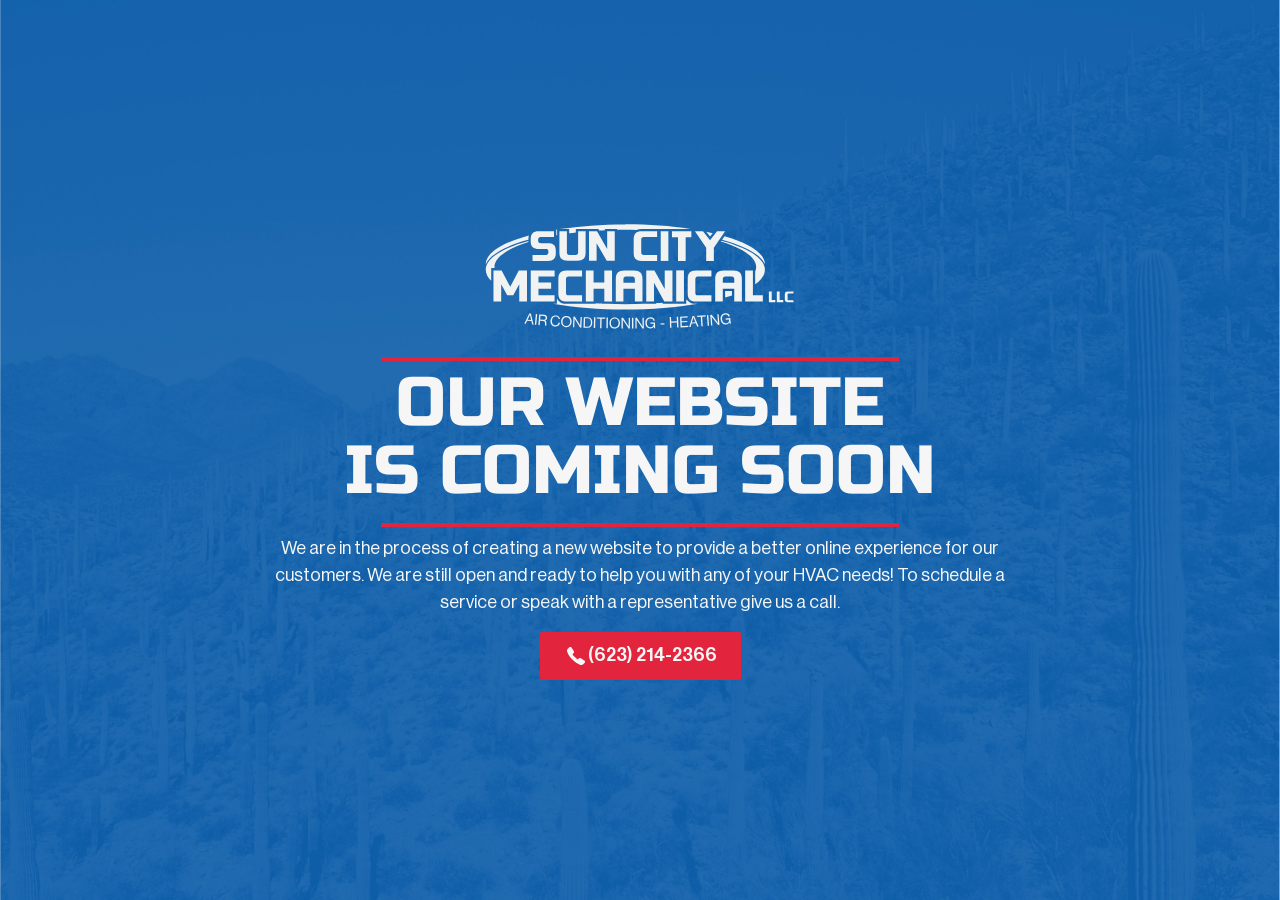
<file: index.html>
<!DOCTYPE html><!--  This site was created in Webflow. https://webflow.com  --><!--  Last Published: Mon Aug 05 2024 20:02:18 GMT+0000 (Coordinated Universal Time)  -->
<html data-wf-page="66b12e819d0c172f410fc03b" data-wf-site="662edf67747f310d5cc3f265">
<head>
  <meta charset="utf-8">
  <title>Coming Soon</title>
  <meta content="Coming Soon" property="og:title">
  <meta content="Coming Soon" property="twitter:title">
  <meta content="width=device-width, initial-scale=1" name="viewport">
  <meta content="Webflow" name="generator">
  <link href="css/normalize.css" rel="stylesheet" type="text/css">
  <link href="css/webflow.css" rel="stylesheet" type="text/css">
  <link href="css/sun-city-mechanical.webflow.css" rel="stylesheet" type="text/css">
  <script type="text/javascript">!function(o,c){var n=c.documentElement,t=" w-mod-";n.className+=t+"js",("ontouchstart"in o||o.DocumentTouch&&c instanceof DocumentTouch)&&(n.className+=t+"touch")}(window,document);</script>
  <link href="images/favicon.ico" rel="shortcut icon" type="image/x-icon">
  <link href="images/webclip.png" rel="apple-touch-icon">
</head>
<body>
  <div class="soon-wrapper">
    <div class="w-layout-blockcontainer container-main center soon w-container"><img src="images/sun-city-mechanical_vector-logo-copy.svg" loading="lazy" alt="" class="logo">
      <div class="bar-accent _100"></div>
      <h1 class="title-page hero white">Our Website <br>Is Coming Soon</h1>
      <div class="bar-accent _100"></div>
      <p class="paragraph center short soon">We are in the process of creating a new website to provide a better online experience for our customers. We are still open and ready to help you with any of your HVAC needs! To schedule a service or speak with a representative give us a call.</p>
      <a href="tel:6232142366" class="button w-inline-block">
        <div class="icon-button w-embed"><svg id="Group_27" data-name="Group 27" xmlns="http://www.w3.org/2000/svg" xmlns:xlink="http://www.w3.org/1999/xlink" width="1.125rem" height="1.125rem" viewbox="0 0 27 27" fill="currentcolor">
            <defs>
              <clippath id="clip-path">
                <rect id="Rectangle_7" data-name="Rectangle 7" width="27" height="27"></rect>
              </clippath>
            </defs>
            <g id="Group_14" data-name="Group 14" clip-path="url(#clip-path)">
              <path id="Path_72" data-name="Path 72" d="M25.9,20.1,20.85,16.836a2.4,2.4,0,0,0-2.8.139l-2.207,1.762a46.8,46.8,0,0,1-4.016-3.559,46.8,46.8,0,0,1-3.559-4.016l1.762-2.207a2.4,2.4,0,0,0,.139-2.8L6.9,1.1A2.4,2.4,0,0,0,3.178.7L1.2,2.683A4.076,4.076,0,0,0,.179,6.762C.99,9.41,3.019,13.884,8.067,18.933s9.523,7.077,12.171,7.888a4.077,4.077,0,0,0,4.079-1.02l1.979-1.98A2.4,2.4,0,0,0,25.9,20.1" transform="translate(0 0)"></path>
            </g>
          </svg></div>
        <div>(623) 214-2366</div>
      </a>
    </div>
  </div>
  <script src="https://d3e54v103j8qbb.cloudfront.net/js/jquery-3.5.1.min.dc5e7f18c8.js?site=662edf67747f310d5cc3f265" type="text/javascript" integrity="sha256-9/aliU8dGd2tb6OSsuzixeV4y/faTqgFtohetphbbj0=" crossorigin="anonymous"></script>
  <script src="js/webflow.js" type="text/javascript"></script>
</body>
</html>
</file>
<file: css/webflow.css>
@font-face {
  font-family: 'webflow-icons';
  src: url("[data-uri]") format('truetype');
  font-weight: normal;
  font-style: normal;
}
[class^="w-icon-"],
[class*=" w-icon-"] {
  /* use !important to prevent issues with browser extensions that change fonts */
  font-family: 'webflow-icons' !important;
  speak: none;
  font-style: normal;
  font-weight: normal;
  font-variant: normal;
  text-transform: none;
  line-height: 1;
  /* Better Font Rendering =========== */
  -webkit-font-smoothing: antialiased;
  -moz-osx-font-smoothing: grayscale;
}
.w-icon-slider-right:before {
  content: "\e600";
}
.w-icon-slider-left:before {
  content: "\e601";
}
.w-icon-nav-menu:before {
  content: "\e602";
}
.w-icon-arrow-down:before,
.w-icon-dropdown-toggle:before {
  content: "\e603";
}
.w-icon-file-upload-remove:before {
  content: "\e900";
}
.w-icon-file-upload-icon:before {
  content: "\e903";
}
* {
  -webkit-box-sizing: border-box;
  -moz-box-sizing: border-box;
  box-sizing: border-box;
}
html {
  height: 100%;
}
body {
  margin: 0;
  min-height: 100%;
  background-color: #fff;
  font-family: Arial, sans-serif;
  font-size: 14px;
  line-height: 20px;
  color: #333;
}
img {
  max-width: 100%;
  vertical-align: middle;
  display: inline-block;
}
html.w-mod-touch * {
  background-attachment: scroll !important;
}
.w-block {
  display: block;
}
.w-inline-block {
  max-width: 100%;
  display: inline-block;
}
.w-clearfix:before,
.w-clearfix:after {
  content: " ";
  display: table;
  grid-column-start: 1;
  grid-row-start: 1;
  grid-column-end: 2;
  grid-row-end: 2;
}
.w-clearfix:after {
  clear: both;
}
.w-hidden {
  display: none;
}
.w-button {
  display: inline-block;
  padding: 9px 15px;
  background-color: #3898EC;
  color: white;
  border: 0;
  line-height: inherit;
  text-decoration: none;
  cursor: pointer;
  border-radius: 0;
}
input.w-button {
  -webkit-appearance: button;
}
html[data-w-dynpage] [data-w-cloak] {
  color: transparent !important;
}
.w-code-block {
  margin: unset;
}
pre.w-code-block code {
  all: inherit;
}
.w-optimization {
  display: contents;
}
.w-webflow-badge,
.w-webflow-badge * {
  position: static;
  left: auto;
  top: auto;
  right: auto;
  bottom: auto;
  z-index: auto;
  display: block;
  visibility: visible;
  overflow: visible;
  overflow-x: visible;
  overflow-y: visible;
  box-sizing: border-box;
  width: auto;
  height: auto;
  max-height: none;
  max-width: none;
  min-height: 0;
  min-width: 0;
  margin: 0;
  padding: 0;
  float: none;
  clear: none;
  border: 0 none transparent;
  border-radius: 0;
  background: none;
  background-image: none;
  background-position: 0% 0%;
  background-size: auto auto;
  background-repeat: repeat;
  background-origin: padding-box;
  background-clip: border-box;
  background-attachment: scroll;
  background-color: transparent;
  box-shadow: none;
  opacity: 1;
  transform: none;
  transition: none;
  direction: ltr;
  font-family: inherit;
  font-weight: inherit;
  color: inherit;
  font-size: inherit;
  line-height: inherit;
  font-style: inherit;
  font-variant: inherit;
  text-align: inherit;
  letter-spacing: inherit;
  text-decoration: inherit;
  text-indent: 0;
  text-transform: inherit;
  list-style-type: disc;
  text-shadow: none;
  font-smoothing: auto;
  vertical-align: baseline;
  cursor: inherit;
  white-space: inherit;
  word-break: normal;
  word-spacing: normal;
  word-wrap: normal;
}
.w-webflow-badge {
  position: fixed !important;
  display: inline-block !important;
  visibility: visible !important;
  z-index: 2147483647 !important;
  top: auto !important;
  right: 12px !important;
  bottom: 12px !important;
  left: auto !important;
  color: #aaadb0 !important;
  background-color: #fff !important;
  border-radius: 3px !important;
  padding: 6px !important;
  font-size: 12px !important;
  opacity: 1 !important;
  line-height: 14px !important;
  text-decoration: none !important;
  transform: none !important;
  margin: 0 !important;
  width: auto !important;
  height: auto !important;
  overflow: visible !important;
  white-space: nowrap;
  box-shadow: 0 0 0 1px rgba(0, 0, 0, 0.1), 0px 1px 3px rgba(0, 0, 0, 0.1);
  cursor: pointer;
}
.w-webflow-badge > img {
  display: inline-block !important;
  visibility: visible !important;
  opacity: 1 !important;
  vertical-align: middle !important;
}
h1,
h2,
h3,
h4,
h5,
h6 {
  font-weight: bold;
  margin-bottom: 10px;
}
h1 {
  font-size: 38px;
  line-height: 44px;
  margin-top: 20px;
}
h2 {
  font-size: 32px;
  line-height: 36px;
  margin-top: 20px;
}
h3 {
  font-size: 24px;
  line-height: 30px;
  margin-top: 20px;
}
h4 {
  font-size: 18px;
  line-height: 24px;
  margin-top: 10px;
}
h5 {
  font-size: 14px;
  line-height: 20px;
  margin-top: 10px;
}
h6 {
  font-size: 12px;
  line-height: 18px;
  margin-top: 10px;
}
p {
  margin-top: 0;
  margin-bottom: 10px;
}
blockquote {
  margin: 0 0 10px 0;
  padding: 10px 20px;
  border-left: 5px solid #E2E2E2;
  font-size: 18px;
  line-height: 22px;
}
figure {
  margin: 0;
  margin-bottom: 10px;
}
figcaption {
  margin-top: 5px;
  text-align: center;
}
ul,
ol {
  margin-top: 0px;
  margin-bottom: 10px;
  padding-left: 40px;
}
.w-list-unstyled {
  padding-left: 0;
  list-style: none;
}
.w-embed:before,
.w-embed:after {
  content: " ";
  display: table;
  grid-column-start: 1;
  grid-row-start: 1;
  grid-column-end: 2;
  grid-row-end: 2;
}
.w-embed:after {
  clear: both;
}
.w-video {
  width: 100%;
  position: relative;
  padding: 0;
}
.w-video iframe,
.w-video object,
.w-video embed {
  position: absolute;
  top: 0;
  left: 0;
  width: 100%;
  height: 100%;
  border: none;
}
fieldset {
  padding: 0;
  margin: 0;
  border: 0;
}
button,
[type='button'],
[type='reset'] {
  border: 0;
  cursor: pointer;
  -webkit-appearance: button;
}
.w-form {
  margin: 0 0 15px;
}
.w-form-done {
  display: none;
  padding: 20px;
  text-align: center;
  background-color: #dddddd;
}
.w-form-fail {
  display: none;
  margin-top: 10px;
  padding: 10px;
  background-color: #ffdede;
}
label {
  display: block;
  margin-bottom: 5px;
  font-weight: bold;
}
.w-input,
.w-select {
  display: block;
  width: 100%;
  height: 38px;
  padding: 8px 12px;
  margin-bottom: 10px;
  font-size: 14px;
  line-height: 1.42857143;
  color: #333333;
  vertical-align: middle;
  background-color: #ffffff;
  border: 1px solid #cccccc;
}
.w-input::placeholder,
.w-select::placeholder {
  color: #999;
}
.w-input:focus,
.w-select:focus {
  border-color: #3898EC;
  outline: 0;
}
.w-input[disabled],
.w-select[disabled],
.w-input[readonly],
.w-select[readonly],
fieldset[disabled] .w-input,
fieldset[disabled] .w-select {
  cursor: not-allowed;
}
.w-input[disabled]:not(.w-input-disabled),
.w-select[disabled]:not(.w-input-disabled),
.w-input[readonly],
.w-select[readonly],
fieldset[disabled]:not(.w-input-disabled) .w-input,
fieldset[disabled]:not(.w-input-disabled) .w-select {
  background-color: #eeeeee;
}
textarea.w-input,
textarea.w-select {
  height: auto;
}
.w-select {
  background-color: #f3f3f3;
}
.w-select[multiple] {
  height: auto;
}
.w-form-label {
  display: inline-block;
  cursor: pointer;
  font-weight: normal;
  margin-bottom: 0px;
}
.w-radio {
  display: block;
  margin-bottom: 5px;
  padding-left: 20px;
}
.w-radio:before,
.w-radio:after {
  content: " ";
  display: table;
  grid-column-start: 1;
  grid-row-start: 1;
  grid-column-end: 2;
  grid-row-end: 2;
}
.w-radio:after {
  clear: both;
}
.w-radio-input {
  margin: 4px 0 0;
  line-height: normal;
  float: left;
  margin-left: -20px;
}
.w-radio-input {
  margin-top: 3px;
}
.w-file-upload {
  display: block;
  margin-bottom: 10px;
}
.w-file-upload-input {
  width: 0.1px;
  height: 0.1px;
  opacity: 0;
  overflow: hidden;
  position: absolute;
  z-index: -100;
}
.w-file-upload-default,
.w-file-upload-uploading,
.w-file-upload-success {
  display: inline-block;
  color: #333333;
}
.w-file-upload-error {
  display: block;
  margin-top: 10px;
}
.w-file-upload-default.w-hidden,
.w-file-upload-uploading.w-hidden,
.w-file-upload-error.w-hidden,
.w-file-upload-success.w-hidden {
  display: none;
}
.w-file-upload-uploading-btn {
  display: flex;
  font-size: 14px;
  font-weight: normal;
  cursor: pointer;
  margin: 0;
  padding: 8px 12px;
  border: 1px solid #cccccc;
  background-color: #fafafa;
}
.w-file-upload-file {
  display: flex;
  flex-grow: 1;
  justify-content: space-between;
  margin: 0;
  padding: 8px 9px 8px 11px;
  border: 1px solid #cccccc;
  background-color: #fafafa;
}
.w-file-upload-file-name {
  font-size: 14px;
  font-weight: normal;
  display: block;
}
.w-file-remove-link {
  margin-top: 3px;
  margin-left: 10px;
  width: auto;
  height: auto;
  padding: 3px;
  display: block;
  cursor: pointer;
}
.w-icon-file-upload-remove {
  margin: auto;
  font-size: 10px;
}
.w-file-upload-error-msg {
  display: inline-block;
  color: #ea384c;
  padding: 2px 0;
}
.w-file-upload-info {
  display: inline-block;
  line-height: 38px;
  padding: 0 12px;
}
.w-file-upload-label {
  display: inline-block;
  font-size: 14px;
  font-weight: normal;
  cursor: pointer;
  margin: 0;
  padding: 8px 12px;
  border: 1px solid #cccccc;
  background-color: #fafafa;
}
.w-icon-file-upload-icon,
.w-icon-file-upload-uploading {
  display: inline-block;
  margin-right: 8px;
  width: 20px;
}
.w-icon-file-upload-uploading {
  height: 20px;
}
.w-container {
  margin-left: auto;
  margin-right: auto;
  max-width: 940px;
}
.w-container:before,
.w-container:after {
  content: " ";
  display: table;
  grid-column-start: 1;
  grid-row-start: 1;
  grid-column-end: 2;
  grid-row-end: 2;
}
.w-container:after {
  clear: both;
}
.w-container .w-row {
  margin-left: -10px;
  margin-right: -10px;
}
.w-row:before,
.w-row:after {
  content: " ";
  display: table;
  grid-column-start: 1;
  grid-row-start: 1;
  grid-column-end: 2;
  grid-row-end: 2;
}
.w-row:after {
  clear: both;
}
.w-row .w-row {
  margin-left: 0;
  margin-right: 0;
}
.w-col {
  position: relative;
  float: left;
  width: 100%;
  min-height: 1px;
  padding-left: 10px;
  padding-right: 10px;
}
.w-col .w-col {
  padding-left: 0;
  padding-right: 0;
}
.w-col-1 {
  width: 8.33333333%;
}
.w-col-2 {
  width: 16.66666667%;
}
.w-col-3 {
  width: 25%;
}
.w-col-4 {
  width: 33.33333333%;
}
.w-col-5 {
  width: 41.66666667%;
}
.w-col-6 {
  width: 50%;
}
.w-col-7 {
  width: 58.33333333%;
}
.w-col-8 {
  width: 66.66666667%;
}
.w-col-9 {
  width: 75%;
}
.w-col-10 {
  width: 83.33333333%;
}
.w-col-11 {
  width: 91.66666667%;
}
.w-col-12 {
  width: 100%;
}
.w-hidden-main {
  display: none !important;
}
@media screen and (max-width: 991px) {
  .w-container {
    max-width: 728px;
  }
  .w-hidden-main {
    display: inherit !important;
  }
  .w-hidden-medium {
    display: none !important;
  }
  .w-col-medium-1 {
    width: 8.33333333%;
  }
  .w-col-medium-2 {
    width: 16.66666667%;
  }
  .w-col-medium-3 {
    width: 25%;
  }
  .w-col-medium-4 {
    width: 33.33333333%;
  }
  .w-col-medium-5 {
    width: 41.66666667%;
  }
  .w-col-medium-6 {
    width: 50%;
  }
  .w-col-medium-7 {
    width: 58.33333333%;
  }
  .w-col-medium-8 {
    width: 66.66666667%;
  }
  .w-col-medium-9 {
    width: 75%;
  }
  .w-col-medium-10 {
    width: 83.33333333%;
  }
  .w-col-medium-11 {
    width: 91.66666667%;
  }
  .w-col-medium-12 {
    width: 100%;
  }
  .w-col-stack {
    width: 100%;
    left: auto;
    right: auto;
  }
}
@media screen and (max-width: 767px) {
  .w-hidden-main {
    display: inherit !important;
  }
  .w-hidden-medium {
    display: inherit !important;
  }
  .w-hidden-small {
    display: none !important;
  }
  .w-row,
  .w-container .w-row {
    margin-left: 0;
    margin-right: 0;
  }
  .w-col {
    width: 100%;
    left: auto;
    right: auto;
  }
  .w-col-small-1 {
    width: 8.33333333%;
  }
  .w-col-small-2 {
    width: 16.66666667%;
  }
  .w-col-small-3 {
    width: 25%;
  }
  .w-col-small-4 {
    width: 33.33333333%;
  }
  .w-col-small-5 {
    width: 41.66666667%;
  }
  .w-col-small-6 {
    width: 50%;
  }
  .w-col-small-7 {
    width: 58.33333333%;
  }
  .w-col-small-8 {
    width: 66.66666667%;
  }
  .w-col-small-9 {
    width: 75%;
  }
  .w-col-small-10 {
    width: 83.33333333%;
  }
  .w-col-small-11 {
    width: 91.66666667%;
  }
  .w-col-small-12 {
    width: 100%;
  }
}
@media screen and (max-width: 479px) {
  .w-container {
    max-width: none;
  }
  .w-hidden-main {
    display: inherit !important;
  }
  .w-hidden-medium {
    display: inherit !important;
  }
  .w-hidden-small {
    display: inherit !important;
  }
  .w-hidden-tiny {
    display: none !important;
  }
  .w-col {
    width: 100%;
  }
  .w-col-tiny-1 {
    width: 8.33333333%;
  }
  .w-col-tiny-2 {
    width: 16.66666667%;
  }
  .w-col-tiny-3 {
    width: 25%;
  }
  .w-col-tiny-4 {
    width: 33.33333333%;
  }
  .w-col-tiny-5 {
    width: 41.66666667%;
  }
  .w-col-tiny-6 {
    width: 50%;
  }
  .w-col-tiny-7 {
    width: 58.33333333%;
  }
  .w-col-tiny-8 {
    width: 66.66666667%;
  }
  .w-col-tiny-9 {
    width: 75%;
  }
  .w-col-tiny-10 {
    width: 83.33333333%;
  }
  .w-col-tiny-11 {
    width: 91.66666667%;
  }
  .w-col-tiny-12 {
    width: 100%;
  }
}
.w-widget {
  position: relative;
}
.w-widget-map {
  width: 100%;
  height: 400px;
}
.w-widget-map label {
  width: auto;
  display: inline;
}
.w-widget-map img {
  max-width: inherit;
}
.w-widget-map .gm-style-iw {
  text-align: center;
}
.w-widget-map .gm-style-iw > button {
  display: none !important;
}
.w-widget-twitter {
  overflow: hidden;
}
.w-widget-twitter-count-shim {
  display: inline-block;
  vertical-align: top;
  position: relative;
  width: 28px;
  height: 20px;
  text-align: center;
  background: white;
  border: #758696 solid 1px;
  border-radius: 3px;
}
.w-widget-twitter-count-shim * {
  pointer-events: none;
  user-select: none;
}
.w-widget-twitter-count-shim .w-widget-twitter-count-inner {
  position: relative;
  font-size: 15px;
  line-height: 12px;
  text-align: center;
  color: #999;
  font-family: serif;
}
.w-widget-twitter-count-shim .w-widget-twitter-count-clear {
  position: relative;
  display: block;
}
.w-widget-twitter-count-shim.w--large {
  width: 36px;
  height: 28px;
}
.w-widget-twitter-count-shim.w--large .w-widget-twitter-count-inner {
  font-size: 18px;
  line-height: 18px;
}
.w-widget-twitter-count-shim:not(.w--vertical) {
  margin-left: 5px;
  margin-right: 8px;
}
.w-widget-twitter-count-shim:not(.w--vertical).w--large {
  margin-left: 6px;
}
.w-widget-twitter-count-shim:not(.w--vertical):before,
.w-widget-twitter-count-shim:not(.w--vertical):after {
  top: 50%;
  left: 0;
  border: solid transparent;
  content: ' ';
  height: 0;
  width: 0;
  position: absolute;
  pointer-events: none;
}
.w-widget-twitter-count-shim:not(.w--vertical):before {
  border-color: rgba(117, 134, 150, 0);
  border-right-color: #5d6c7b;
  border-width: 4px;
  margin-left: -9px;
  margin-top: -4px;
}
.w-widget-twitter-count-shim:not(.w--vertical).w--large:before {
  border-width: 5px;
  margin-left: -10px;
  margin-top: -5px;
}
.w-widget-twitter-count-shim:not(.w--vertical):after {
  border-color: rgba(255, 255, 255, 0);
  border-right-color: white;
  border-width: 4px;
  margin-left: -8px;
  margin-top: -4px;
}
.w-widget-twitter-count-shim:not(.w--vertical).w--large:after {
  border-width: 5px;
  margin-left: -9px;
  margin-top: -5px;
}
.w-widget-twitter-count-shim.w--vertical {
  width: 61px;
  height: 33px;
  margin-bottom: 8px;
}
.w-widget-twitter-count-shim.w--vertical:before,
.w-widget-twitter-count-shim.w--vertical:after {
  top: 100%;
  left: 50%;
  border: solid transparent;
  content: ' ';
  height: 0;
  width: 0;
  position: absolute;
  pointer-events: none;
}
.w-widget-twitter-count-shim.w--vertical:before {
  border-color: rgba(117, 134, 150, 0);
  border-top-color: #5d6c7b;
  border-width: 5px;
  margin-left: -5px;
}
.w-widget-twitter-count-shim.w--vertical:after {
  border-color: rgba(255, 255, 255, 0);
  border-top-color: white;
  border-width: 4px;
  margin-left: -4px;
}
.w-widget-twitter-count-shim.w--vertical .w-widget-twitter-count-inner {
  font-size: 18px;
  line-height: 22px;
}
.w-widget-twitter-count-shim.w--vertical.w--large {
  width: 76px;
}
.w-background-video {
  position: relative;
  overflow: hidden;
  height: 500px;
  color: white;
}
.w-background-video > video {
  background-size: cover;
  background-position: 50% 50%;
  position: absolute;
  margin: auto;
  width: 100%;
  height: 100%;
  right: -100%;
  bottom: -100%;
  top: -100%;
  left: -100%;
  object-fit: cover;
  z-index: -100;
}
.w-background-video > video::-webkit-media-controls-start-playback-button {
  display: none !important;
  -webkit-appearance: none;
}
.w-background-video--control {
  position: absolute;
  bottom: 1em;
  right: 1em;
  background-color: transparent;
  padding: 0;
}
.w-background-video--control > [hidden] {
  display: none !important;
}
.w-slider {
  position: relative;
  height: 300px;
  text-align: center;
  background: #dddddd;
  clear: both;
  -webkit-tap-highlight-color: rgba(0, 0, 0, 0);
  tap-highlight-color: rgba(0, 0, 0, 0);
}
.w-slider-mask {
  position: relative;
  display: block;
  overflow: hidden;
  z-index: 1;
  left: 0;
  right: 0;
  height: 100%;
  white-space: nowrap;
}
.w-slide {
  position: relative;
  display: inline-block;
  vertical-align: top;
  width: 100%;
  height: 100%;
  white-space: normal;
  text-align: left;
}
.w-slider-nav {
  position: absolute;
  z-index: 2;
  top: auto;
  right: 0;
  bottom: 0;
  left: 0;
  margin: auto;
  padding-top: 10px;
  height: 40px;
  text-align: center;
  -webkit-tap-highlight-color: rgba(0, 0, 0, 0);
  tap-highlight-color: rgba(0, 0, 0, 0);
}
.w-slider-nav.w-round > div {
  border-radius: 100%;
}
.w-slider-nav.w-num > div {
  width: auto;
  height: auto;
  padding: 0.2em 0.5em;
  font-size: inherit;
  line-height: inherit;
}
.w-slider-nav.w-shadow > div {
  box-shadow: 0 0 3px rgba(51, 51, 51, 0.4);
}
.w-slider-nav-invert {
  color: #fff;
}
.w-slider-nav-invert > div {
  background-color: rgba(34, 34, 34, 0.4);
}
.w-slider-nav-invert > div.w-active {
  background-color: #222;
}
.w-slider-dot {
  position: relative;
  display: inline-block;
  width: 1em;
  height: 1em;
  background-color: rgba(255, 255, 255, 0.4);
  cursor: pointer;
  margin: 0 3px 0.5em;
  transition: background-color 100ms, color 100ms;
}
.w-slider-dot.w-active {
  background-color: #fff;
}
.w-slider-dot:focus {
  outline: none;
  box-shadow: 0px 0px 0px 2px #fff;
}
.w-slider-dot:focus.w-active {
  box-shadow: none;
}
.w-slider-arrow-left,
.w-slider-arrow-right {
  position: absolute;
  width: 80px;
  top: 0;
  right: 0;
  bottom: 0;
  left: 0;
  margin: auto;
  cursor: pointer;
  overflow: hidden;
  color: white;
  font-size: 40px;
  -webkit-tap-highlight-color: rgba(0, 0, 0, 0);
  tap-highlight-color: rgba(0, 0, 0, 0);
  user-select: none;
}
.w-slider-arrow-left [class^='w-icon-'],
.w-slider-arrow-right [class^='w-icon-'],
.w-slider-arrow-left [class*=' w-icon-'],
.w-slider-arrow-right [class*=' w-icon-'] {
  position: absolute;
}
.w-slider-arrow-left:focus,
.w-slider-arrow-right:focus {
  outline: 0;
}
.w-slider-arrow-left {
  z-index: 3;
  right: auto;
}
.w-slider-arrow-right {
  z-index: 4;
  left: auto;
}
.w-icon-slider-left,
.w-icon-slider-right {
  top: 0;
  right: 0;
  bottom: 0;
  left: 0;
  margin: auto;
  width: 1em;
  height: 1em;
}
.w-slider-aria-label {
  border: 0;
  clip: rect(0 0 0 0);
  height: 1px;
  margin: -1px;
  overflow: hidden;
  padding: 0;
  position: absolute;
  width: 1px;
}
.w-slider-force-show {
  display: block !important;
}
.w-dropdown {
  display: inline-block;
  position: relative;
  text-align: left;
  margin-left: auto;
  margin-right: auto;
  z-index: 900;
}
.w-dropdown-btn,
.w-dropdown-toggle,
.w-dropdown-link {
  position: relative;
  vertical-align: top;
  text-decoration: none;
  color: #222222;
  padding: 20px;
  text-align: left;
  margin-left: auto;
  margin-right: auto;
  white-space: nowrap;
}
.w-dropdown-toggle {
  user-select: none;
  display: inline-block;
  cursor: pointer;
  padding-right: 40px;
}
.w-dropdown-toggle:focus {
  outline: 0;
}
.w-icon-dropdown-toggle {
  position: absolute;
  top: 0;
  right: 0;
  bottom: 0;
  margin: auto;
  margin-right: 20px;
  width: 1em;
  height: 1em;
}
.w-dropdown-list {
  position: absolute;
  background: #dddddd;
  display: none;
  min-width: 100%;
}
.w-dropdown-list.w--open {
  display: block;
}
.w-dropdown-link {
  padding: 10px 20px;
  display: block;
  color: #222222;
}
.w-dropdown-link.w--current {
  color: #0082f3;
}
.w-dropdown-link:focus {
  outline: 0;
}
@media screen and (max-width: 767px) {
  .w-nav-brand {
    padding-left: 10px;
  }
}
/**
 * ## Note
 * Safari (on both iOS and OS X) does not handle viewport units (vh, vw) well.
 * For example percentage units do not work on descendants of elements that
 * have any dimensions expressed in viewport units. It also doesn’t handle them at
 * all in `calc()`.
 */
/**
 * Wrapper around all lightbox elements
 *
 * 1. Since the lightbox can receive focus, IE also gives it an outline.
 * 2. Fixes flickering on Chrome when a transition is in progress
 *    underneath the lightbox.
 */
.w-lightbox-backdrop {
  cursor: auto;
  font-style: normal;
  letter-spacing: normal;
  list-style: disc;
  text-indent: 0;
  text-shadow: none;
  text-transform: none;
  visibility: visible;
  white-space: normal;
  word-break: normal;
  word-spacing: normal;
  word-wrap: normal;
  position: fixed;
  top: 0;
  right: 0;
  bottom: 0;
  left: 0;
  color: #fff;
  font-family: "Helvetica Neue", Helvetica, Ubuntu, "Segoe UI", Verdana, sans-serif;
  font-size: 17px;
  line-height: 1.2;
  font-weight: 300;
  text-align: center;
  background: rgba(0, 0, 0, 0.9);
  z-index: 2000;
  outline: 0;
  /* 1 */
  opacity: 0;
  -webkit-user-select: none;
  -moz-user-select: none;
  -webkit-tap-highlight-color: transparent;
  -webkit-transform: translate(0, 0);
  /* 2 */
}
/**
 * Neat trick to bind the rubberband effect to our canvas instead of the whole
 * document on iOS. It also prevents a bug that causes the document underneath to scroll.
 */
.w-lightbox-backdrop,
.w-lightbox-container {
  height: 100%;
  overflow: auto;
  -webkit-overflow-scrolling: touch;
}
.w-lightbox-content {
  position: relative;
  height: 100vh;
  overflow: hidden;
}
.w-lightbox-view {
  position: absolute;
  width: 100vw;
  height: 100vh;
  opacity: 0;
}
.w-lightbox-view:before {
  content: "";
  height: 100vh;
}
/* .w-lightbox-content */
.w-lightbox-group,
.w-lightbox-group .w-lightbox-view,
.w-lightbox-group .w-lightbox-view:before {
  height: 86vh;
}
.w-lightbox-frame,
.w-lightbox-view:before {
  display: inline-block;
  vertical-align: middle;
}
/*
 * 1. Remove default margin set by user-agent on the <figure> element.
 */
.w-lightbox-figure {
  position: relative;
  margin: 0;
  /* 1 */
}
.w-lightbox-group .w-lightbox-figure {
  cursor: pointer;
}
/**
 * IE adds image dimensions as width and height attributes on the IMG tag,
 * but we need both width and height to be set to auto to enable scaling.
 */
.w-lightbox-img {
  width: auto;
  height: auto;
  max-width: none;
}
/**
 * 1. Reset if style is set by user on "All Images"
 */
.w-lightbox-image {
  display: block;
  float: none;
  /* 1 */
  max-width: 100vw;
  max-height: 100vh;
}
.w-lightbox-group .w-lightbox-image {
  max-height: 86vh;
}
.w-lightbox-caption {
  position: absolute;
  right: 0;
  bottom: 0;
  left: 0;
  padding: 0.5em 1em;
  background: rgba(0, 0, 0, 0.4);
  text-align: left;
  text-overflow: ellipsis;
  white-space: nowrap;
  overflow: hidden;
}
.w-lightbox-embed {
  position: absolute;
  top: 0;
  right: 0;
  bottom: 0;
  left: 0;
  width: 100%;
  height: 100%;
}
.w-lightbox-control {
  position: absolute;
  top: 0;
  width: 4em;
  background-size: 24px;
  background-repeat: no-repeat;
  background-position: center;
  cursor: pointer;
  -webkit-transition: all 0.3s;
  transition: all 0.3s;
}
.w-lightbox-left {
  display: none;
  bottom: 0;
  left: 0;
  /* <svg xmlns="http://www.w3.org/2000/svg" viewBox="-20 0 24 40" width="24" height="40"><g transform="rotate(45)"><path d="m0 0h5v23h23v5h-28z" opacity=".4"/><path d="m1 1h3v23h23v3h-26z" fill="#fff"/></g></svg> */
  background-image: url("[data-uri]");
}
.w-lightbox-right {
  display: none;
  right: 0;
  bottom: 0;
  /* <svg xmlns="http://www.w3.org/2000/svg" viewBox="-4 0 24 40" width="24" height="40"><g transform="rotate(45)"><path d="m0-0h28v28h-5v-23h-23z" opacity=".4"/><path d="m1 1h26v26h-3v-23h-23z" fill="#fff"/></g></svg> */
  background-image: url("[data-uri]");
}
/*
 * Without specifying the with and height inside the SVG, all versions of IE render the icon too small.
 * The bug does not seem to manifest itself if the elements are tall enough such as the above arrows.
 * (http://stackoverflow.com/questions/16092114/background-size-differs-in-internet-explorer)
 */
.w-lightbox-close {
  right: 0;
  height: 2.6em;
  /* <svg xmlns="http://www.w3.org/2000/svg" viewBox="-4 0 18 17" width="18" height="17"><g transform="rotate(45)"><path d="m0 0h7v-7h5v7h7v5h-7v7h-5v-7h-7z" opacity=".4"/><path d="m1 1h7v-7h3v7h7v3h-7v7h-3v-7h-7z" fill="#fff"/></g></svg> */
  background-image: url("[data-uri]");
  background-size: 18px;
}
/**
 * 1. All IE versions add extra space at the bottom without this.
 */
.w-lightbox-strip {
  position: absolute;
  bottom: 0;
  left: 0;
  right: 0;
  padding: 0 1vh;
  line-height: 0;
  /* 1 */
  white-space: nowrap;
  overflow-x: auto;
  overflow-y: hidden;
}
/*
 * 1. We use content-box to avoid having to do `width: calc(10vh + 2vw)`
 *    which doesn’t work in Safari anyway.
 * 2. Chrome renders images pixelated when switching to GPU. Making sure
 *    the parent is also rendered on the GPU (by setting translate3d for
 *    example) fixes this behavior.
 */
.w-lightbox-item {
  display: inline-block;
  width: 10vh;
  padding: 2vh 1vh;
  box-sizing: content-box;
  /* 1 */
  cursor: pointer;
  -webkit-transform: translate3d(0, 0, 0);
  /* 2 */
}
.w-lightbox-active {
  opacity: 0.3;
}
.w-lightbox-thumbnail {
  position: relative;
  height: 10vh;
  background: #222;
  overflow: hidden;
}
.w-lightbox-thumbnail-image {
  position: absolute;
  top: 0;
  left: 0;
}
.w-lightbox-thumbnail .w-lightbox-tall {
  top: 50%;
  width: 100%;
  -webkit-transform: translate(0, -50%);
  transform: translate(0, -50%);
}
.w-lightbox-thumbnail .w-lightbox-wide {
  left: 50%;
  height: 100%;
  -webkit-transform: translate(-50%, 0);
  transform: translate(-50%, 0);
}
/*
 * Spinner
 *
 * Absolute pixel values are used to avoid rounding errors that would cause
 * the white spinning element to be misaligned with the track.
 */
.w-lightbox-spinner {
  position: absolute;
  top: 50%;
  left: 50%;
  box-sizing: border-box;
  width: 40px;
  height: 40px;
  margin-top: -20px;
  margin-left: -20px;
  border: 5px solid rgba(0, 0, 0, 0.4);
  border-radius: 50%;
  -webkit-animation: spin 0.8s infinite linear;
  animation: spin 0.8s infinite linear;
}
.w-lightbox-spinner:after {
  content: "";
  position: absolute;
  top: -4px;
  right: -4px;
  bottom: -4px;
  left: -4px;
  border: 3px solid transparent;
  border-bottom-color: #fff;
  border-radius: 50%;
}
/*
 * Utility classes
 */
.w-lightbox-hide {
  display: none;
}
.w-lightbox-noscroll {
  overflow: hidden;
}
@media (min-width: 768px) {
  .w-lightbox-content {
    height: 96vh;
    margin-top: 2vh;
  }
  .w-lightbox-view,
  .w-lightbox-view:before {
    height: 96vh;
  }
  /* .w-lightbox-content */
  .w-lightbox-group,
  .w-lightbox-group .w-lightbox-view,
  .w-lightbox-group .w-lightbox-view:before {
    height: 84vh;
  }
  .w-lightbox-image {
    max-width: 96vw;
    max-height: 96vh;
  }
  .w-lightbox-group .w-lightbox-image {
    max-width: 82.3vw;
    max-height: 84vh;
  }
  .w-lightbox-left,
  .w-lightbox-right {
    display: block;
    opacity: 0.5;
  }
  .w-lightbox-close {
    opacity: 0.8;
  }
  .w-lightbox-control:hover {
    opacity: 1;
  }
}
.w-lightbox-inactive,
.w-lightbox-inactive:hover {
  opacity: 0;
}
.w-richtext:before,
.w-richtext:after {
  content: " ";
  display: table;
  grid-column-start: 1;
  grid-row-start: 1;
  grid-column-end: 2;
  grid-row-end: 2;
}
.w-richtext:after {
  clear: both;
}
.w-richtext[contenteditable="true"]:before,
.w-richtext[contenteditable="true"]:after {
  white-space: initial;
}
.w-richtext ol,
.w-richtext ul {
  overflow: hidden;
}
.w-richtext .w-richtext-figure-selected.w-richtext-figure-type-video div:after,
.w-richtext .w-richtext-figure-selected[data-rt-type="video"] div:after {
  outline: 2px solid #2895f7;
}
.w-richtext .w-richtext-figure-selected.w-richtext-figure-type-image div,
.w-richtext .w-richtext-figure-selected[data-rt-type="image"] div {
  outline: 2px solid #2895f7;
}
.w-richtext figure.w-richtext-figure-type-video > div:after,
.w-richtext figure[data-rt-type="video"] > div:after {
  content: '';
  position: absolute;
  display: none;
  left: 0;
  top: 0;
  right: 0;
  bottom: 0;
}
.w-richtext figure {
  position: relative;
  max-width: 60%;
}
.w-richtext figure > div:before {
  cursor: default!important;
}
.w-richtext figure img {
  width: 100%;
}
.w-richtext figure figcaption.w-richtext-figcaption-placeholder {
  opacity: 0.6;
}
.w-richtext figure div {
  /* fix incorrectly sized selection border in the data manager */
  font-size: 0px;
  color: transparent;
}
.w-richtext figure.w-richtext-figure-type-image,
.w-richtext figure[data-rt-type="image"] {
  display: table;
}
.w-richtext figure.w-richtext-figure-type-image > div,
.w-richtext figure[data-rt-type="image"] > div {
  display: inline-block;
}
.w-richtext figure.w-richtext-figure-type-image > figcaption,
.w-richtext figure[data-rt-type="image"] > figcaption {
  display: table-caption;
  caption-side: bottom;
}
.w-richtext figure.w-richtext-figure-type-video,
.w-richtext figure[data-rt-type="video"] {
  width: 60%;
  height: 0;
}
.w-richtext figure.w-richtext-figure-type-video iframe,
.w-richtext figure[data-rt-type="video"] iframe {
  position: absolute;
  top: 0;
  left: 0;
  width: 100%;
  height: 100%;
}
.w-richtext figure.w-richtext-figure-type-video > div,
.w-richtext figure[data-rt-type="video"] > div {
  width: 100%;
}
.w-richtext figure.w-richtext-align-center {
  margin-right: auto;
  margin-left: auto;
  clear: both;
}
.w-richtext figure.w-richtext-align-center.w-richtext-figure-type-image > div,
.w-richtext figure.w-richtext-align-center[data-rt-type="image"] > div {
  max-width: 100%;
}
.w-richtext figure.w-richtext-align-normal {
  clear: both;
}
.w-richtext figure.w-richtext-align-fullwidth {
  width: 100%;
  max-width: 100%;
  text-align: center;
  clear: both;
  display: block;
  margin-right: auto;
  margin-left: auto;
}
.w-richtext figure.w-richtext-align-fullwidth > div {
  display: inline-block;
  /* padding-bottom is used for aspect ratios in video figures
      we want the div to inherit that so hover/selection borders in the designer-canvas
      fit right*/
  padding-bottom: inherit;
}
.w-richtext figure.w-richtext-align-fullwidth > figcaption {
  display: block;
}
.w-richtext figure.w-richtext-align-floatleft {
  float: left;
  margin-right: 15px;
  clear: none;
}
.w-richtext figure.w-richtext-align-floatright {
  float: right;
  margin-left: 15px;
  clear: none;
}
.w-nav {
  position: relative;
  background: #dddddd;
  z-index: 1000;
}
.w-nav:before,
.w-nav:after {
  content: " ";
  display: table;
  grid-column-start: 1;
  grid-row-start: 1;
  grid-column-end: 2;
  grid-row-end: 2;
}
.w-nav:after {
  clear: both;
}
.w-nav-brand {
  position: relative;
  float: left;
  text-decoration: none;
  color: #333333;
}
.w-nav-link {
  position: relative;
  display: inline-block;
  vertical-align: top;
  text-decoration: none;
  color: #222222;
  padding: 20px;
  text-align: left;
  margin-left: auto;
  margin-right: auto;
}
.w-nav-link.w--current {
  color: #0082f3;
}
.w-nav-menu {
  position: relative;
  float: right;
}
[data-nav-menu-open] {
  display: block !important;
  position: absolute;
  top: 100%;
  left: 0;
  right: 0;
  background: #C8C8C8;
  text-align: center;
  overflow: visible;
  min-width: 200px;
}
.w--nav-link-open {
  display: block;
  position: relative;
}
.w-nav-overlay {
  position: absolute;
  overflow: hidden;
  display: none;
  top: 100%;
  left: 0;
  right: 0;
  width: 100%;
}
.w-nav-overlay [data-nav-menu-open] {
  top: 0;
}
.w-nav[data-animation='over-left'] .w-nav-overlay {
  width: auto;
}
.w-nav[data-animation='over-left'] .w-nav-overlay,
.w-nav[data-animation='over-left'] [data-nav-menu-open] {
  right: auto;
  z-index: 1;
  top: 0;
}
.w-nav[data-animation='over-right'] .w-nav-overlay {
  width: auto;
}
.w-nav[data-animation='over-right'] .w-nav-overlay,
.w-nav[data-animation='over-right'] [data-nav-menu-open] {
  left: auto;
  z-index: 1;
  top: 0;
}
.w-nav-button {
  position: relative;
  float: right;
  padding: 18px;
  font-size: 24px;
  display: none;
  cursor: pointer;
  -webkit-tap-highlight-color: rgba(0, 0, 0, 0);
  tap-highlight-color: rgba(0, 0, 0, 0);
  user-select: none;
}
.w-nav-button:focus {
  outline: 0;
}
.w-nav-button.w--open {
  background-color: #C8C8C8;
  color: white;
}
.w-nav[data-collapse='all'] .w-nav-menu {
  display: none;
}
.w-nav[data-collapse='all'] .w-nav-button {
  display: block;
}
.w--nav-dropdown-open {
  display: block;
}
.w--nav-dropdown-toggle-open {
  display: block;
}
.w--nav-dropdown-list-open {
  position: static;
}
@media screen and (max-width: 991px) {
  .w-nav[data-collapse='medium'] .w-nav-menu {
    display: none;
  }
  .w-nav[data-collapse='medium'] .w-nav-button {
    display: block;
  }
}
@media screen and (max-width: 767px) {
  .w-nav[data-collapse='small'] .w-nav-menu {
    display: none;
  }
  .w-nav[data-collapse='small'] .w-nav-button {
    display: block;
  }
  .w-nav-brand {
    padding-left: 10px;
  }
}
@media screen and (max-width: 479px) {
  .w-nav[data-collapse='tiny'] .w-nav-menu {
    display: none;
  }
  .w-nav[data-collapse='tiny'] .w-nav-button {
    display: block;
  }
}
.w-tabs {
  position: relative;
}
.w-tabs:before,
.w-tabs:after {
  content: " ";
  display: table;
  grid-column-start: 1;
  grid-row-start: 1;
  grid-column-end: 2;
  grid-row-end: 2;
}
.w-tabs:after {
  clear: both;
}
.w-tab-menu {
  position: relative;
}
.w-tab-link {
  position: relative;
  display: inline-block;
  vertical-align: top;
  text-decoration: none;
  padding: 9px 30px;
  text-align: left;
  cursor: pointer;
  color: #222222;
  background-color: #dddddd;
}
.w-tab-link.w--current {
  background-color: #C8C8C8;
}
.w-tab-link:focus {
  outline: 0;
}
.w-tab-content {
  position: relative;
  display: block;
  overflow: hidden;
}
.w-tab-pane {
  position: relative;
  display: none;
}
.w--tab-active {
  display: block;
}
@media screen and (max-width: 479px) {
  .w-tab-link {
    display: block;
  }
}
.w-ix-emptyfix:after {
  content: "";
}
@keyframes spin {
  0% {
    transform: rotate(0deg);
  }
  100% {
    transform: rotate(360deg);
  }
}
.w-dyn-empty {
  padding: 10px;
  background-color: #dddddd;
}
.w-dyn-hide {
  display: none !important;
}
.w-dyn-bind-empty {
  display: none !important;
}
.w-condition-invisible {
  display: none !important;
}
.wf-layout-layout {
  display: grid;
}
.w-code-component > * {
  height: 100%;
  width: 100%;
  position: absolute;
  top: 0;
  left: 0;
}
</file>
<file: css/sun-city-mechanical.webflow.css>
:root {
  --color: #f6f6f6;
  --blue: #0d5da6;
  --navy: #113d67;
  --red: #e3243d;
  --red-hover: #aa172b;
  --blue-hover: #07457f;
  --baby-blue: #6e9eca;
  --white: white;
  --black: #231f20;
  --navy-hover: #00274a;
  --black-2: black;
}

.w-layout-blockcontainer {
  max-width: 940px;
  margin-left: auto;
  margin-right: auto;
  display: block;
}

@media screen and (max-width: 991px) {
  .w-layout-blockcontainer {
    max-width: 728px;
  }
}

@media screen and (max-width: 767px) {
  .w-layout-blockcontainer {
    max-width: none;
  }
}

body {
  background-color: var(--color);
  color: #333;
  font-family: Arial, Helvetica Neue, Helvetica, sans-serif;
  font-size: 14px;
  line-height: 20px;
}

h1 {
  color: var(--blue);
  text-transform: uppercase;
  margin-top: 0;
  margin-bottom: 1.125rem;
  font-family: Russo One, sans-serif;
  font-size: 4.25rem;
  font-weight: 400;
  line-height: 1;
}

h2 {
  color: var(--blue);
  text-transform: uppercase;
  margin-top: 0;
  margin-bottom: 1.125rem;
  font-family: Russo One, sans-serif;
  font-size: 3.25rem;
  font-weight: 400;
  line-height: 1;
}

h3 {
  color: var(--navy);
  text-transform: uppercase;
  margin-top: 0;
  margin-bottom: 1.125rem;
  font-family: Russo One, sans-serif;
  font-size: 2rem;
  font-weight: 400;
  line-height: 1;
}

h4 {
  color: var(--navy);
  margin-top: 0;
  margin-bottom: 1.125rem;
  font-family: Neue Hass Display, sans-serif;
  font-size: 1.5rem;
  font-weight: 700;
  line-height: 1.3;
}

h5, h6 {
  color: var(--navy);
  margin-top: 0;
  margin-bottom: 1rem;
  font-family: Neue Hass Display, sans-serif;
  font-size: 1.125rem;
  font-weight: 700;
  line-height: 1.3;
}

p {
  color: var(--navy);
  margin-bottom: 1rem;
  font-family: Neue Hass Display, sans-serif;
  font-size: 1.125rem;
  line-height: 1.4;
}

a {
  color: var(--red);
  text-decoration: underline;
  transition: all .2s cubic-bezier(.785, .135, .15, .86);
}

a:hover {
  color: var(--red-hover);
}

ul {
  color: var(--navy);
  margin-top: 0;
  margin-bottom: 10px;
  padding-left: 2.5rem;
  font-family: Neue Hass Display, sans-serif;
  font-size: 1.125rem;
  line-height: 1.4;
}

ol {
  margin-top: 0;
  margin-bottom: 1rem;
  padding-left: 2.5rem;
  font-family: Neue Hass Display, sans-serif;
  font-size: 1.125rem;
  line-height: 1.4;
}

li {
  color: var(--navy);
}

strong {
  font-style: normal;
  font-weight: 700;
}

blockquote {
  border-left: 4px solid var(--red);
  color: var(--navy);
  margin-bottom: 1rem;
  padding: .75rem 1.25rem;
  font-family: Neue Hass Display, sans-serif;
  font-size: 1.125rem;
  line-height: 1.3;
}

.padding-global {
  border-bottom: 4px none var(--red);
  padding: 2rem 4rem 4rem;
}

.padding-global.hero {
  background-image: url('../images/home-hero_1.webp');
  background-position: 50% 0;
  background-size: cover;
  border-bottom-width: 0;
  padding-top: 12rem;
  padding-bottom: 15rem;
}

.padding-global.large-top {
  border-bottom-style: none;
  padding-top: 15.5rem;
}

.padding-global.nav {
  padding-top: .5rem;
  padding-bottom: .5rem;
}

.padding-global.bottom {
  padding-bottom: 6rem;
}

.padding-global.hero-small {
  background-image: url('../images/home-hero_1.webp');
  background-position: 50% 0;
  background-size: cover;
  padding-top: 12rem;
  padding-bottom: 6rem;
}

.padding-global.top {
  padding-top: 4rem;
}

.padding-global.blue-alt {
  padding-top: 15rem;
}

.padding-global.tansition {
  padding-top: 4rem;
}

.container-main {
  max-width: 90rem;
  margin-left: auto;
  margin-right: auto;
}

.container-main.center {
  flex-flow: column;
  justify-content: center;
  align-items: center;
  display: flex;
}

.container-main.center.soon {
  max-width: 54rem;
}

.button {
  background-color: var(--red);
  color: var(--color);
  text-transform: none;
  border-radius: .125rem;
  padding: .75rem 1.5rem;
  font-family: Neue Haas Display, sans-serif;
  font-size: 1.125rem;
  font-weight: 400;
  line-height: 1.3;
  text-decoration: none;
  display: inline-flex;
}

.button:hover {
  background-color: var(--red-hover);
  color: var(--color);
}

.button.blue {
  grid-column-gap: .5rem;
  grid-row-gap: .5rem;
  background-color: var(--blue);
  color: var(--color);
  justify-content: flex-start;
  align-items: center;
  text-decoration: none;
  display: inline-flex;
}

.button.blue:hover {
  background-color: var(--blue-hover);
}

.button.white {
  background-color: var(--color);
  color: var(--blue);
  justify-content: flex-start;
  align-items: center;
  text-decoration: none;
  display: flex;
}

.button.white:hover {
  background-color: #dfdfdf;
}

.button.submit {
  color: var(--blue);
  background-color: #fff0;
  justify-content: flex-start;
  align-items: center;
  padding-left: .5rem;
}

.button.submit:hover {
  color: var(--blue-hover);
}

.button.light-blue {
  background-color: var(--baby-blue);
}

.button.light-blue:hover {
  background-color: var(--navy);
}

.section-main.hero {
  border-bottom: 4px solid var(--red);
}

.section-main.blue {
  border-top: 1px #000;
  border-bottom: 4px solid var(--red);
  background-color: var(--blue);
  background-image: url('../images/blue-bg_cactus.webp');
  background-position: 50%;
  background-repeat: no-repeat;
  background-size: cover;
}

.section-main.blue.alt {
  border-top: 4px solid var(--red);
  margin-top: -13rem;
}

.section-main.navy {
  border-bottom: 4px solid var(--red);
  background-color: var(--navy);
}

.title-small {
  font-size: 2rem;
}

.title-small.hero {
  color: var(--red);
  text-align: center;
  text-transform: none;
  margin-bottom: 0;
  margin-left: .75rem;
  margin-right: .75rem;
  font-family: Neue Haas Display, sans-serif;
  font-size: 1.5rem;
  font-weight: 600;
}

.title-small.hero.white {
  color: var(--color);
  text-align: left;
  margin-left: 0;
  margin-right: 0;
}

.title-small.location {
  margin-bottom: 0;
  font-size: 1.25rem;
}

.title-small.red {
  color: var(--red);
  margin-bottom: .5rem;
}

.title-small.nav {
  color: var(--color);
  font-family: Neue Haas Display, sans-serif;
  font-size: 1.25rem;
  font-weight: 600;
  line-height: 1.2;
}

.wrapper-subtitle {
  flex-flow: row;
  justify-content: center;
  align-items: center;
  margin-bottom: 1rem;
  display: flex;
}

.line-div {
  background-color: var(--red);
  width: 4rem;
  height: .25rem;
}

.title-page {
  font-size: 4.25rem;
}

.title-page.hero {
  text-align: center;
  max-width: 60rem;
  margin-left: auto;
  margin-right: auto;
}

.title-page.hero.white {
  color: var(--color);
}

.wrapper-buttons {
  grid-column-gap: 1.5rem;
  grid-row-gap: 1.5rem;
  justify-content: flex-start;
  align-items: center;
  margin-top: 2rem;
  display: flex;
}

.wrapper-buttons.center {
  grid-column-gap: 1rem;
  grid-row-gap: 1rem;
  justify-content: center;
  align-items: center;
  margin-top: 2rem;
  display: flex;
}

.wrapper-buttons.right {
  justify-content: flex-end;
  align-items: center;
}

.wrapper-buttons.nav-top {
  grid-column-gap: 0rem;
  grid-row-gap: 0rem;
  background-color: #0d5da600;
  justify-content: flex-end;
  align-items: center;
  width: auto;
  margin-top: 0;
  padding: 0;
}

.icon-button {
  justify-content: center;
  align-items: center;
  width: 1.5rem;
  height: 1.5rem;
  display: flex;
}

.icon-button.bullet {
  width: .5rem;
  height: 1.5rem;
}

.wrapper-services {
  grid-column-gap: 2rem;
  grid-row-gap: 2rem;
  grid-template-rows: auto;
  grid-template-columns: 1fr 1fr 1fr;
  grid-auto-columns: 1fr;
  margin-top: -13.5rem;
  display: grid;
}

.wrapper-services.about {
  margin-top: 0;
}

.card {
  background-color: var(--white);
  border-radius: .125rem;
  justify-content: flex-start;
  align-items: flex-start;
  padding: 2rem;
  display: block;
  box-shadow: 2.25px 1px 7px #000e251c;
}

.card.locations {
  color: var(--blue);
  padding: 0;
  text-decoration: none;
}

.card.locations:hover {
  color: var(--red-hover);
}

.card.values {
  flex-flow: column;
  justify-content: flex-start;
  align-items: center;
  padding-bottom: 1rem;
  padding-left: 1rem;
  padding-right: 1rem;
  display: flex;
}

.card.faq {
  color: var(--navy);
  padding-top: 1rem;
  padding-bottom: 1rem;
  font-family: Neue Haas Display, sans-serif;
  font-size: 1.125rem;
  font-weight: 600;
  line-height: 1;
}

.wrapper-servcard {
  flex-flow: column;
  justify-content: flex-start;
  align-items: flex-start;
  display: flex;
}

.icon-service {
  width: 2rem;
  height: 2rem;
  margin-bottom: .75rem;
}

.icon-service.flame {
  width: 1.7rem;
  height: 2rem;
  margin-bottom: .75rem;
}

.small-title {
  color: var(--navy);
  font-size: 1.5rem;
}

.small-title.footer {
  color: var(--color);
  text-transform: uppercase;
  font-family: Russo One, sans-serif;
  line-height: 1;
}

.small-title.values {
  margin-bottom: .25rem;
}

.paragraph {
  color: var(--black);
  font-family: Neue Hass Display, sans-serif;
  font-size: 1.125rem;
  line-height: 1.5;
}

.paragraph.small {
  font-size: 1rem;
}

.paragraph.small.center {
  text-align: center;
}

.paragraph.white {
  color: var(--white);
}

.paragraph.center {
  text-align: center;
}

.paragraph.center.short {
  max-width: 90%;
}

.paragraph.center.short.soon {
  color: var(--color);
}

.wrapper-locations {
  margin-top: 6rem;
  margin-bottom: -13.5rem;
}

.wrapper-locations.grid {
  grid-column-gap: 2rem;
  grid-row-gap: 2rem;
  grid-template-rows: auto;
  grid-template-columns: 1fr 1fr 1fr 1fr;
  grid-auto-columns: 1fr;
  margin-top: 2rem;
  margin-bottom: 0;
  display: grid;
}

.title-section {
  color: var(--blue);
  font-size: 3.25rem;
}

.title-section.white {
  color: var(--color);
  margin-bottom: .5rem;
}

.title-section.red {
  color: var(--red);
}

.divider-small {
  background-color: var(--red);
  width: 30rem;
  height: 4px;
  margin-top: -.25rem;
  margin-bottom: .5rem;
}

.image-location {
  object-fit: cover;
  border-radius: .125rem;
  width: 100%;
  max-width: none;
  height: 12rem;
}

.title-location {
  justify-content: space-between;
  align-items: center;
  padding: 1rem;
  display: flex;
}

.wrapper-column {
  grid-column-gap: 3rem;
  grid-row-gap: 3rem;
  grid-template-rows: auto;
  grid-template-columns: 1fr 1fr;
  grid-auto-columns: 1fr;
  display: grid;
}

.wrapper-column.cta {
  grid-template-columns: 1fr .75fr;
  align-items: center;
}

.wrapper-main {
  width: 100%;
}

.image {
  border-radius: .125rem;
  width: 100%;
  max-width: none;
  box-shadow: 0 2px 5px #0003;
}

.wrapper-testimonials {
  grid-column-gap: 2rem;
  grid-row-gap: 2rem;
  grid-template-rows: auto;
  grid-template-columns: 1fr 1fr 1fr;
  grid-auto-columns: 1fr;
  margin-top: 2rem;
  display: grid;
}

.icons-stars {
  color: var(--red);
  letter-spacing: 5px;
  margin-bottom: 1.25rem;
  font-family: Neue Haas Display, sans-serif;
  font-size: 1.75rem;
  font-weight: 600;
  line-height: 1;
}

.container {
  max-width: 90rem;
  margin-left: auto;
  margin-right: auto;
}

.navbar {
  background-color: #ddd0;
  padding-left: 0;
  padding-right: 0;
  display: block;
  position: fixed;
  inset: 0% 0% auto;
}

.nav-top {
  background-color: var(--blue);
  width: 100%;
  padding: 0 4rem;
}

.wrapper-nav-top {
  justify-content: space-between;
  align-items: center;
  display: flex;
}

.button-nav-top {
  grid-column-gap: .5rem;
  grid-row-gap: .5rem;
  color: var(--color);
  justify-content: flex-start;
  align-items: center;
  height: 100%;
  min-height: 100%;
  padding: .25rem 1rem;
  font-family: Neue Haas Display, sans-serif;
  font-size: 1rem;
  font-weight: 600;
  line-height: 1;
  text-decoration: none;
  display: flex;
}

.button-nav-top:hover {
  background-color: var(--blue-hover);
  color: var(--color);
}

.button-nav-top.red {
  grid-column-gap: .5rem;
  grid-row-gap: .5rem;
  background-color: var(--red);
  color: var(--color);
  justify-content: flex-start;
  align-items: center;
  height: 100%;
  padding: .25rem 1rem;
  font-family: Neue Haas Display, sans-serif;
  font-size: 1rem;
  line-height: 1;
  text-decoration: none;
  display: flex;
}

.button-nav-top.red:hover {
  background-color: var(--red-hover);
  color: var(--color);
}

.button-nav-top.navy {
  background-color: var(--navy);
}

.button-nav-top.navy:hover {
  background-color: var(--navy-hover);
  color: var(--color);
}

.bullet {
  flex-flow: column;
  justify-content: space-between;
  align-items: center;
  font-family: Arial, Helvetica Neue, Helvetica, sans-serif;
  display: inline-flex;
}

.nav-link {
  grid-column-gap: .5rem;
  grid-row-gap: .5rem;
  color: var(--blue);
  flex-flow: row;
  justify-content: center;
  align-items: center;
  padding: 1rem 1.5rem;
  font-family: Neue Haas Display, sans-serif;
  font-size: 1.1rem;
  font-weight: 600;
  line-height: 1;
  text-decoration: none;
  display: flex;
}

.nav-link.no-drop {
  padding-right: 0;
}

.nav-link.no-drop:hover {
  color: var(--baby-blue);
}

.nav-link.footer {
  color: var(--color);
  text-align: left;
  justify-content: flex-start;
  align-items: center;
  width: 100%;
  padding: .5rem .5rem .5rem 0;
  font-size: 1.125rem;
}

.nav-link.footer:hover {
  color: var(--red);
}

.nav-link.footer.text {
  padding-top: .25rem;
  padding-bottom: .25rem;
  font-family: Neue Hass Display, sans-serif;
  font-weight: 400;
}

.nav-link.footer.text:hover {
  color: var(--color);
}

.nav-link.footer.text.right {
  text-align: right;
  justify-content: flex-end;
  align-items: center;
  font-size: 1rem;
}

.nav-menu {
  justify-content: flex-end;
  align-items: center;
  display: flex;
}

.icon {
  color: var(--red);
  margin-right: 0;
}

.icon.location {
  color: var(--white);
  justify-content: center;
  align-items: center;
  width: 100%;
  height: 100%;
  margin-left: 0;
  font-size: 1.25rem;
  display: flex;
  position: static;
  transform: rotate(-90deg);
}

.drop-down.w--open {
  background-color: var(--white);
  padding-left: 0;
  padding-right: 0;
  box-shadow: 0 2px 5px #0003;
}

.dropdown-link {
  background-color: var(--white);
  color: var(--navy);
  width: 100%;
  padding: .75rem 6.5rem .75rem 1rem;
  font-family: Neue Haas Display, sans-serif;
  font-size: 1rem;
  font-weight: 600;
  line-height: 1;
}

.dropdown-link:hover {
  background-color: var(--red);
  color: var(--color);
  padding-left: 1.25rem;
  padding-right: 6.25rem;
}

.logo {
  perspective-origin: 0 0;
  transform-origin: 0 0;
  min-width: 20rem;
  max-width: 20rem;
  margin-bottom: 1.5rem;
}

.brand {
  perspective-origin: 0 0;
  transform-origin: 0 0;
  width: 12rem;
  height: auto;
}

.brand.footer {
  width: 16rem;
}

.arrow-icon {
  background-color: var(--blue-hover);
  border-radius: .25rem;
  width: 1.5rem;
  height: 1.5rem;
}

.footer {
  background-color: var(--blue);
}

.footer-top {
  grid-column-gap: 5rem;
  grid-row-gap: 16px;
  grid-template-rows: auto;
  grid-template-columns: .25fr 1fr;
  grid-auto-columns: 1fr;
  display: grid;
}

.wrapper-vertical {
  flex-flow: column;
  display: flex;
}

.wrapper-vertical.footer {
  justify-content: flex-start;
  align-items: flex-start;
}

.button-facebook {
  grid-column-gap: 1rem;
  grid-row-gap: 1rem;
  background-color: var(--red);
  color: var(--color);
  text-transform: uppercase;
  border-radius: .125rem;
  justify-content: flex-start;
  align-items: center;
  width: 17.25rem;
  margin-top: 1rem;
  padding-right: 0;
  font-family: Russo One, sans-serif;
  font-size: 1rem;
  text-decoration: none;
  display: inline-flex;
}

.button-facebook:hover {
  background-color: var(--red-hover);
  color: var(--color);
}

.icon-facebook {
  background-color: var(--red-hover);
  width: .75rem;
  display: inline-block;
}

.icon-facebook.wrapper {
  justify-content: center;
  align-items: flex-end;
  width: 2rem;
  height: 2rem;
  display: inline-flex;
}

.footer-menu {
  grid-column-gap: 1.5rem;
  grid-row-gap: 1.5rem;
  grid-template-rows: auto;
  grid-template-columns: 1fr 1fr 1fr 1fr;
  grid-auto-columns: 1fr;
  display: grid;
}

.divider-footer {
  background-color: var(--red);
  min-width: 8rem;
  max-width: 8rem;
  height: 2.5px;
  margin-bottom: .5rem;
}

.footer-bottom {
  grid-column-gap: 16px;
  grid-row-gap: 16px;
  grid-template-rows: auto;
  grid-template-columns: 2.5fr 1fr;
  grid-auto-columns: 1fr;
  margin-top: 2rem;
  display: grid;
}

.tripass-design {
  text-decoration: none;
}

.bar-accent {
  background-color: var(--red);
  width: 30%;
  height: 4px;
  margin-bottom: .5rem;
}

.bar-accent.bottom {
  width: 20%;
  margin-top: -1rem;
  margin-bottom: 1.125rem;
}

.bar-accent._100 {
  width: 60%;
}

.title-wrapper {
  flex-flow: column;
  justify-content: center;
  align-items: center;
  display: inline-flex;
}

.wrapper-center {
  flex-flow: column;
  justify-content: center;
  align-items: center;
  display: flex;
}

.text-large {
  color: #707070;
  text-align: center;
  font-size: 1.5rem;
  font-weight: 400;
}

.wrapper-values {
  grid-column-gap: 16px;
  grid-row-gap: 16px;
  grid-template-rows: auto;
  grid-template-columns: 1fr 1fr 1fr 1fr;
  grid-auto-columns: 1fr;
  margin-top: 2rem;
  display: grid;
}

.form-block {
  width: 100%;
}

.form-block.schedule {
  width: 80%;
  margin-top: 1rem;
  margin-left: auto;
  margin-right: auto;
}

.form-label {
  color: var(--navy);
  font-family: Neue Haas Display, sans-serif;
  font-size: 1.125rem;
  font-weight: 600;
  line-height: 1;
}

.form-field {
  color: var(--black);
  background-color: #fff;
  border: 1.5px solid #cfcfcf;
  border-radius: 2px;
  margin-bottom: 1.25rem;
  padding: .5rem .75rem;
  font-family: Neue Hass Display, sans-serif;
  font-size: 1rem;
  font-weight: 400;
  line-height: 1;
}

.form-field:hover {
  border-width: 1.5px;
  border-color: var(--red);
}

.form-field:focus {
  border-color: var(--red);
}

.form-field.area {
  min-height: 5rem;
}

.form-horizontal {
  grid-column-gap: 1rem;
  grid-row-gap: 1rem;
  justify-content: space-between;
  align-items: center;
  display: flex;
}

.wrapper-grid {
  grid-column-gap: 2rem;
  grid-row-gap: 2rem;
  grid-template-rows: auto;
  grid-template-columns: 1fr 1fr;
  grid-auto-columns: 1fr;
  display: grid;
}

.faq-wrapper {
  margin-top: 1.5rem;
}

.faq {
  width: 100%;
  margin-bottom: .5rem;
}

.faq-toggle {
  width: 100%;
}

.faq-answer {
  position: static;
}

.faq-answer.w--open {
  z-index: 99;
  background-color: var(--color);
  color: var(--black);
  padding: 1rem 2rem;
  font-family: Neue Hass Display, sans-serif;
  font-size: 1rem;
  line-height: 1.3;
  position: static;
}

.soon-wrapper {
  background-image: url('../images/blue-bg_cactus.webp');
  background-position: 50%;
  background-repeat: no-repeat;
  background-size: cover;
  justify-content: center;
  align-items: center;
  height: 100vh;
  padding-left: 4rem;
  padding-right: 4rem;
  display: flex;
}

@media screen and (min-width: 1920px) {
  .section-main.blue {
    border-bottom: 4px solid var(--red);
  }
}

@media screen and (max-width: 991px) {
  .padding-global {
    padding-left: 3rem;
    padding-right: 3rem;
  }

  .title-small.nav {
    display: none;
  }

  .title-page.hero {
    font-size: 3.5rem;
  }

  .wrapper-services {
    grid-template-columns: 1fr;
  }

  .wrapper-locations.grid {
    grid-template-columns: 1fr 1fr 1fr;
  }

  .divider-small {
    width: 80%;
  }

  .wrapper-column, .wrapper-column.cta, .wrapper-testimonials, .footer-top, .footer-bottom, .wrapper-values {
    grid-template-columns: 1fr;
  }
}

@media screen and (max-width: 767px) {
  .padding-global {
    padding-left: 2rem;
    padding-right: 2rem;
  }

  .title-small.location {
    font-size: 1.125rem;
  }

  .title-page.hero {
    font-size: 3rem;
  }

  .wrapper-buttons.nav-top {
    justify-content: center;
    align-items: center;
    width: 100%;
  }

  .wrapper-locations.grid {
    grid-template-columns: 1fr 1fr;
  }

  .title-section.white {
    font-size: 2.5rem;
  }

  .nav-top {
    padding-left: 2rem;
    padding-right: 2rem;
  }

  .button-nav-top, .button-nav-top.red {
    justify-content: center;
    align-items: center;
    width: 100%;
  }

  .button-nav-top.navy {
    display: none;
  }

  .logo {
    min-width: 15rem;
  }

  .footer-menu, .wrapper-values, .wrapper-grid {
    grid-template-columns: 1fr;
  }
}

@media screen and (max-width: 479px) {
  h2 {
    font-size: 2.5rem;
  }

  .padding-global {
    padding-left: 1.25rem;
    padding-right: 1.25rem;
  }

  .padding-global.hero {
    padding-left: 1rem;
    padding-right: 1rem;
  }

  .button {
    text-align: center;
    justify-content: center;
    align-items: center;
    width: 100%;
  }

  .button.blue, .button.white {
    justify-content: center;
    align-items: center;
  }

  .title-page {
    text-align: center;
    font-size: 3rem;
  }

  .title-page.hero {
    font-size: 3rem;
  }

  .wrapper-buttons, .wrapper-buttons.center {
    flex-flow: column;
  }

  .wrapper-buttons.right {
    flex-flow: column;
    justify-content: center;
    align-items: center;
    width: 100%;
  }

  .card.locations.hide-mobile {
    display: none;
  }

  .card.faq {
    font-size: 1rem;
  }

  .paragraph {
    text-align: center;
  }

  .wrapper-locations {
    margin-bottom: -15.5rem;
  }

  .wrapper-locations.grid {
    grid-template-columns: 1fr;
  }

  .title-section {
    text-align: center;
    white-space: pre-line;
    word-break: normal;
    overflow-wrap: break-word;
    font-size: 2rem;
  }

  .title-section.white {
    font-size: 2rem;
  }

  .divider-small {
    width: 100%;
  }

  .nav-top {
    padding-left: 0;
    padding-right: 0;
  }

  .text-large.mission {
    font-size: 1rem;
  }

  .wrapper-values {
    grid-template-columns: 1fr;
  }

  .form-block.schedule {
    width: 100%;
  }

  .form-horizontal {
    grid-column-gap: .5rem;
    grid-row-gap: .5rem;
    flex-flow: column;
  }

  .icon-2, .icon-3, .icon-4 {
    display: none;
  }
}

#w-node-_8efc74a5-3b52-35f5-6756-28ec98995317-5cc3f26b, #w-node-c5dc0099-45a1-ad73-6929-eb6c4431367c-5cc3f26b, #w-node-_6eab33bb-e497-e809-7573-95ab53b717da-5cc3f26b, #w-node-_6eab33bb-e497-e809-7573-95ab53b717d8-5cc3f26b, #w-node-c4b2a301-41f1-32f3-cea3-18700ddc4f98-5cc3f26b {
  align-self: center;
}

#w-node-_1b535481-32f2-b696-89e9-0918165116f1-165116ac {
  justify-self: end;
}

#w-node-_0a3a2c4a-ee00-4ee0-8cef-7fd031034756-ffdc1de1, #w-node-_0a3a2c4a-ee00-4ee0-8cef-7fd031034747-ffdc1de1, #w-node-_9536e64f-55be-9ecf-0c09-985147e54c37-ffdc1de1, #w-node-_71447b38-1d9a-3799-f34b-21c873db64c5-ffdc1de1, #w-node-_845cb7d8-abf1-e3ab-bacb-7cc0219357a9-ffdc1de1, #w-node-f919d3aa-c289-99f9-b8c8-349e5e12d8a3-ffdc1de1, #w-node-_99c920ba-e7f9-511e-170b-7b04dcdcbb24-ffdc1de1, #w-node-_99c920ba-e7f9-511e-170b-7b04dcdcbb22-ffdc1de1, #w-node-bdcfb5fe-de65-908a-466f-5cb37fb7cb19-ffdc1de1, #w-node-f8e60343-b325-b54f-4b8e-3cf612eee554-9ebf4c7f, #w-node-f8e60343-b325-b54f-4b8e-3cf612eee556-9ebf4c7f, #w-node-bdcfb5fe-de65-908a-466f-5cb37fb7cb19-9ebf4c7f, #w-node-aca7db6e-d83c-eece-e6c8-aedda072f636-9f1aae67, #w-node-aca7db6e-d83c-eece-e6c8-aedda072f645-9f1aae67, #w-node-_0a3a2c4a-ee00-4ee0-8cef-7fd031034756-9f73915f, #w-node-_0a3a2c4a-ee00-4ee0-8cef-7fd031034747-9f73915f, #w-node-_99c920ba-e7f9-511e-170b-7b04dcdcbb24-9f73915f, #w-node-_99c920ba-e7f9-511e-170b-7b04dcdcbb22-9f73915f, #w-node-_42d3d1ae-4bf1-c26d-b5b9-0d6f7ba2e2c0-9f73915f, #w-node-_42d3d1ae-4bf1-c26d-b5b9-0d6f7ba2e2cf-9f73915f, #w-node-bdcfb5fe-de65-908a-466f-5cb37fb7cb19-9f73915f, #w-node-_2b8e15ba-1874-e527-2d04-8f7fb3458f84-4c1c5c62, #w-node-_2b8e15ba-1874-e527-2d04-8f7fb3458f93-4c1c5c62, #w-node-bdcfb5fe-de65-908a-466f-5cb37fb7cb19-4c1c5c62, #w-node-_2b8e15ba-1874-e527-2d04-8f7fb3458f84-f08c27c4, #w-node-_2b8e15ba-1874-e527-2d04-8f7fb3458f93-f08c27c4, #w-node-bdcfb5fe-de65-908a-466f-5cb37fb7cb19-f08c27c4, #w-node-_2b8e15ba-1874-e527-2d04-8f7fb3458f84-e1418cf0, #w-node-_2b8e15ba-1874-e527-2d04-8f7fb3458f93-e1418cf0, #w-node-bdcfb5fe-de65-908a-466f-5cb37fb7cb19-e1418cf0, #w-node-_2b8e15ba-1874-e527-2d04-8f7fb3458f84-6cb713e0, #w-node-_2b8e15ba-1874-e527-2d04-8f7fb3458f93-6cb713e0, #w-node-bdcfb5fe-de65-908a-466f-5cb37fb7cb19-6cb713e0 {
  align-self: center;
}

@media screen and (max-width: 991px) {
  #w-node-c4b2a301-41f1-32f3-cea3-18700ddc4f98-5cc3f26b {
    justify-self: start;
  }

  #w-node-_1b535481-32f2-b696-89e9-0918165116f1-165116ac {
    grid-area: span 1 / span 1 / span 1 / span 1;
    justify-self: start;
  }

  #w-node-bdcfb5fe-de65-908a-466f-5cb37fb7cb19-ffdc1de1, #w-node-bdcfb5fe-de65-908a-466f-5cb37fb7cb19-9ebf4c7f, #w-node-bdcfb5fe-de65-908a-466f-5cb37fb7cb19-9f73915f, #w-node-bdcfb5fe-de65-908a-466f-5cb37fb7cb19-4c1c5c62, #w-node-bdcfb5fe-de65-908a-466f-5cb37fb7cb19-f08c27c4, #w-node-bdcfb5fe-de65-908a-466f-5cb37fb7cb19-e1418cf0, #w-node-bdcfb5fe-de65-908a-466f-5cb37fb7cb19-6cb713e0 {
    justify-self: start;
  }
}

@media screen and (max-width: 479px) {
  #w-node-c4b2a301-41f1-32f3-cea3-18700ddc4f98-5cc3f26b, #w-node-bdcfb5fe-de65-908a-466f-5cb37fb7cb19-ffdc1de1, #w-node-bdcfb5fe-de65-908a-466f-5cb37fb7cb19-9ebf4c7f, #w-node-bdcfb5fe-de65-908a-466f-5cb37fb7cb19-9f73915f, #w-node-bdcfb5fe-de65-908a-466f-5cb37fb7cb19-4c1c5c62, #w-node-bdcfb5fe-de65-908a-466f-5cb37fb7cb19-f08c27c4, #w-node-bdcfb5fe-de65-908a-466f-5cb37fb7cb19-e1418cf0, #w-node-bdcfb5fe-de65-908a-466f-5cb37fb7cb19-6cb713e0 {
    grid-area: span 1 / span 1 / span 1 / span 1;
    place-self: center start;
  }
}


@font-face {
  font-family: 'Russo One';
  src: url('../fonts/RussoOne-Regular.ttf') format('truetype');
  font-weight: 400;
  font-style: normal;
  font-display: swap;
}
@font-face {
  font-family: 'Neue Hass Display';
  src: url('../fonts/NeueHaasDisplayBold.ttf') format('truetype');
  font-weight: 700;
  font-style: normal;
  font-display: swap;
}
@font-face {
  font-family: 'Neue Hass Display';
  src: url('../fonts/NeueHaasDisplayRomanItalic.ttf') format('truetype');
  font-weight: 400;
  font-style: italic;
  font-display: swap;
}
@font-face {
  font-family: 'Neue Hass Display';
  src: url('../fonts/NeueHaasDisplayRoman.ttf') format('truetype');
  font-weight: 400;
  font-style: normal;
  font-display: swap;
}
@font-face {
  font-family: 'Neue Haas Display';
  src: url('../fonts/NeueHaasDisplayMediu.ttf') format('truetype');
  font-weight: 600;
  font-style: normal;
  font-display: swap;
}
</file>
